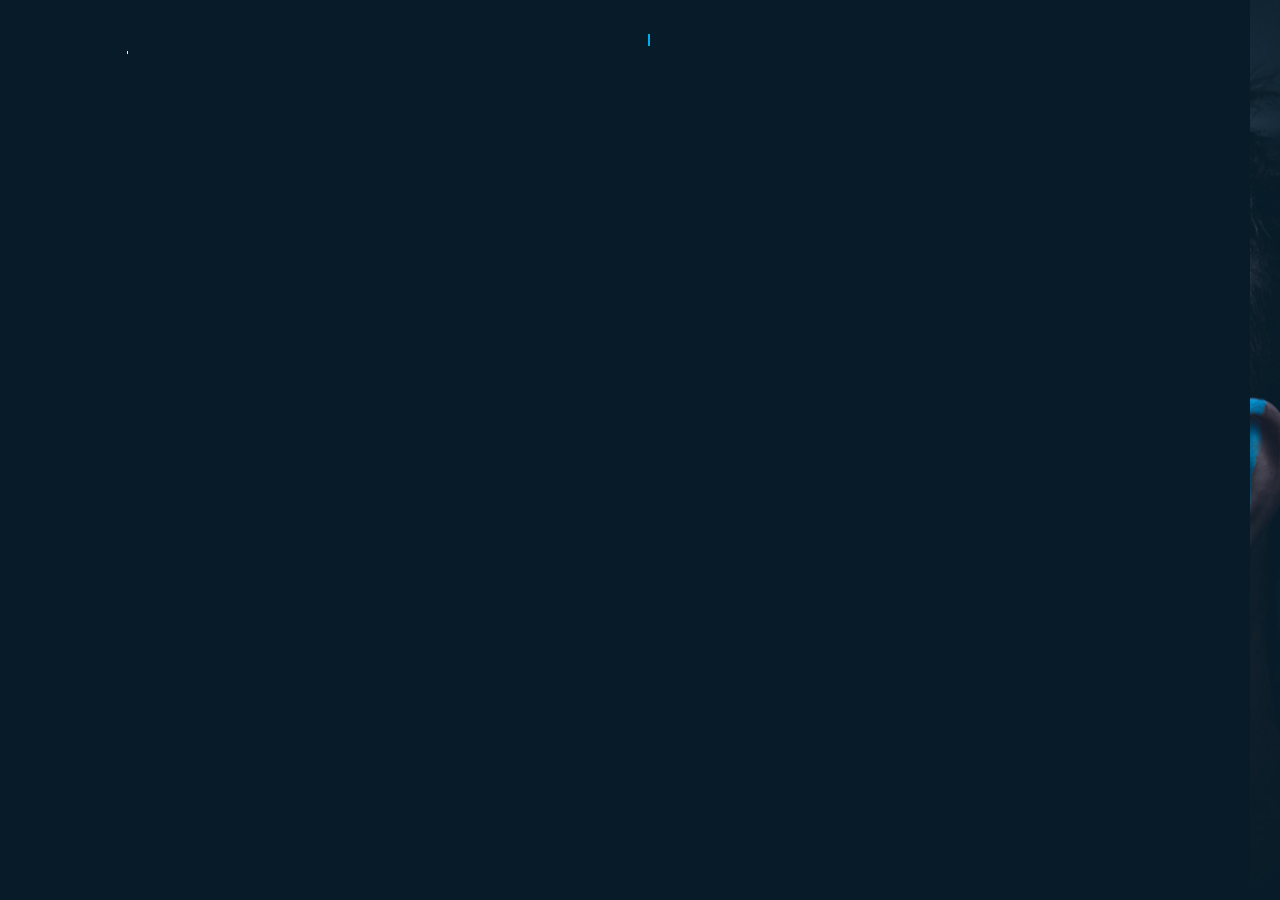
<file: rafly portofolio/index.html>
<!DOCTYPE html>
<html Lang="en">

<head>
    <meta charset="UTF-8">
    <meta http-equiv="X-UA-Compatible" content="IE-edge">
    <meta name="viewport" content="width=device-width,initial-scale=1.0">
    <title>Personal Portofolio Website HTML CSS Only Codehal</title>
    <link rel="stylesheet" href="style.css">
    <link href='https://unpkg.com/boxicons@2.1.4/css/boxicons.min.css' rel='stylesheet'>
</head>

<body>

    <header class="header">
        <a href="#" class="logo">jacob.</a>

        <nav class="navbar">
            <a href="#" class="active">Home</a>
            <a href="#">About</a>
            <a href="#">Services</a>
            <a href="#">Portofolio</a>
            <a href="#">Contact</a>
        </nav>
    </header>

    <section class="home">
        <div class="home-content">
            <h1>Hi, I'm Rafly</h1>
            <h3>fronten developer</h3>
            <p>Lorem ipsum dolor sit amet, consectetur adipisicing elit. Totam alias quis aut suscipit, veniam dolor aperiam laudantium dicta quam sequi, illum vel corporis nihil sed corrupti? Beatae, ut impedit! Maiores.</p>
            <div class="btn-box">
                <a href="#">Hire Me</a>
                <a href="#">Let's Talk</a>
            </div>
        </div>

        <div class="home-sci">
            <a href="#"><i class='bx bxl-facebook' ></i></a>
            <a href="#"><i class='bx bxl-twitter'></i></a>
            <a href="#"><i class='bx bxl-linkedin'></i></a>
        </div>

        <span class="home-imghover"></span>
    </section>
    
</body>
</file>
<file: rafly portofolio/style.css>
@import url('https://fonts.googleapis.com/css2?family=poppins:wght@300;400;500;600;700;800;900&display=swap');

* {
    margin: 0;
    padding: 0;
    box-sizing: border-box;
    font-family: 'poppins', sans-serif;
}

body {
    background: #081b29;
    color: #ededed;
}
.header {
    position: fixed;
    top: 0;
    left: 0;
    width: 100%;
    padding: 20px 10%;
    background: transparent;
    display: flex;
    justify-content: space-between;
    align-items: center;
    z-index: 100;
}

.logo {
    position: relative;
    font-size: 25px;
    color: #ededed;
    text-decoration: none;
    font-weight: 600;
}

.logo::before {
    content: '';
    position: absolute;
    top: 0;
    right: 0;
    width: 100%;
    height: 100%;
    background: #081b29;
    animation: showRight 1s ease forwards;
    animation-delay: .4s;
}

.navbar a {
    font-size: 18px;
    color: #ededed;
    text-decoration: none;
    font-weight: 500;
    margin-left: 35px;
    transition: .3s;
}

.navbar a,:hover
.navbar a.active {
    color: #00abf0;
}

.home {
    height: 100vh;
    background: url('rafly/fly.jpg') no-repeat;
    background-size: cover;
    background-position: center;
    display: flex;
    align-items: center;
    padding: 0 10%;
}

.home-content {
    max-width: 600px;
}

.home-content h1 {
    position: relative;
    font-size: 56px;
    font-weight: 700;
    line-height: 1.2;
}

.home-content h1::before {
    content: '';
    position: absolute;
    top: 0;
    right: 0;
    width: 100%;
    height: 100%;
    background: #081b29;
    animation: showRight 1s ease forwards;
    animation-delay: .1s;
}

.home-content h3 {
    position: relative;
    font-size: 32px;
    font-weight: 700;
    color: #00abf0;
}

.home-content h3::before {
    content: '';
    position: absolute;
    top: 0;
    right: 0;
    width: 100%;
    height: 100%;
    background: #081b29;
    animation: showRight 1s ease forwards;
    animation-delay: 1.3s;
}

.home-content p {
    position: relative;
    font-size: 16px;
    margin: 20px 0 40px;
}

.home-content p::before {
    content: '';
    position: absolute;
    top: 0;
    right: 0;
    width: 100%;
    height: 100%;
    background: #081b29;
    animation: showRight 1s ease forwards;
    animation-delay: 1.6s;
}

.home-content .btn-box {
    position: relative;
    display: flex;
    justify-content: space-between;
    width: 345px;
    height: 50px;
}

.home-content .btn-box::before {
    content: '';
    position: absolute;
    top: 0;
    right: 0;
    width: 100%;
    height: 100%;
    background: #081b29;
    animation: showRight 1s ease forwards;
    animation-delay: 1.9s;
    z-index: 2;
}

.btn-box a {
    position: relative;
    display: inline-flex;
    justify-content: center;
    align-items: center;
    width: 150px;
    height: 100%;
    background: #00abf0;
    border:2px solid #00abf0;
    border-radius: 8px;
    font-size: 19px;
    color: #081b29;
    text-decoration: none;
    font-weight: 600;
    letter-spacing: 1px;
    z-index: 1;
    overflow: hidden;
    transition: .5s;
}

.btn-box a:hover  {
    color: #00abf0;
}

.btn-box a:nth-child(2) {
    background: transparent;
    color: #00abf0;
}

.btn-box a:nth-child(2):hover {
    color: #081b29;
}

.btn-box a:nth-child(2):before {
    background: #00abf0;
}

.btn-box a::before {
    content: '';
    position: absolute;
    top: 0;
    left: 0;
    width: 0;
    height: 100%;
    background: #081b29;
    z-index: -1;
    transition: .5s;
}

.btn-box a:hover::before {
    width: 100%;
}

.home-sci {
    position: absolute;
    bottom: 40px;
    width: 170px;
    display: flex;
    justify-content: space-between;
}

.home-sci::before {
    content: '';
    position: absolute;
    top: 0;
    right: 0;
    width: 100%;
    height: 100%;
    background: #081b29;
    animation: showRight 1s ease forwards;
    animation-delay: 2.5s;
    z-index: 2;
}

.home-sci a {
    position: relative;
    display: inline-flex;
    justify-content: center;
    align-items: center;
    width: 40px;
    height: 40px;
    background: transparent;
    border: 2px solid #00abf0;
    border-radius: 50%;
    font-size: 20px;
    color: #00abf0;
    text-decoration: none;
    z-index: 1;
    overflow: hidden;
}

.home-sci a::before {
    content: '';
    position: absolute;
    top: 0;
    left: 0;
    width: 0;
    height: 100%;
    background: #00abf0;
    z-index: -1;
    transition: .5s;
}

.home-sci a:hover {
    color: #081b29;
}

.home-sci a:hover::before {
    width: 100%;

}

.home-imghover {
    position: absolute;
    top: 0;
    right: 30px;
    width: 500px;
    height: 100%;
    background-color: transparent;
    transition: 3s;
    animation: manipActivehover .1s forwards;
    animation-delay: 4s;
    pointer-events: none;
}

.home-imghover:hover {
    background: #081b29;
    opacity: .8;
}

.home-imghover::after {
    content: '';
    position: absolute;
    top: 0;
    right: 0;
    width: 120%;
    height: 100%;
    background: #081b29;
    animation: showRight 1s ease forwards;
    animation-delay: 3s;
    z-index: 100;
}

/* KEYFRAMES ANIMATION */
@keyframes showRight {
    100% {
        width: 0;
    }
}

@keyframes manipActivehover {
    100% {
        pointer-events: auto;
    }
}
</file>
